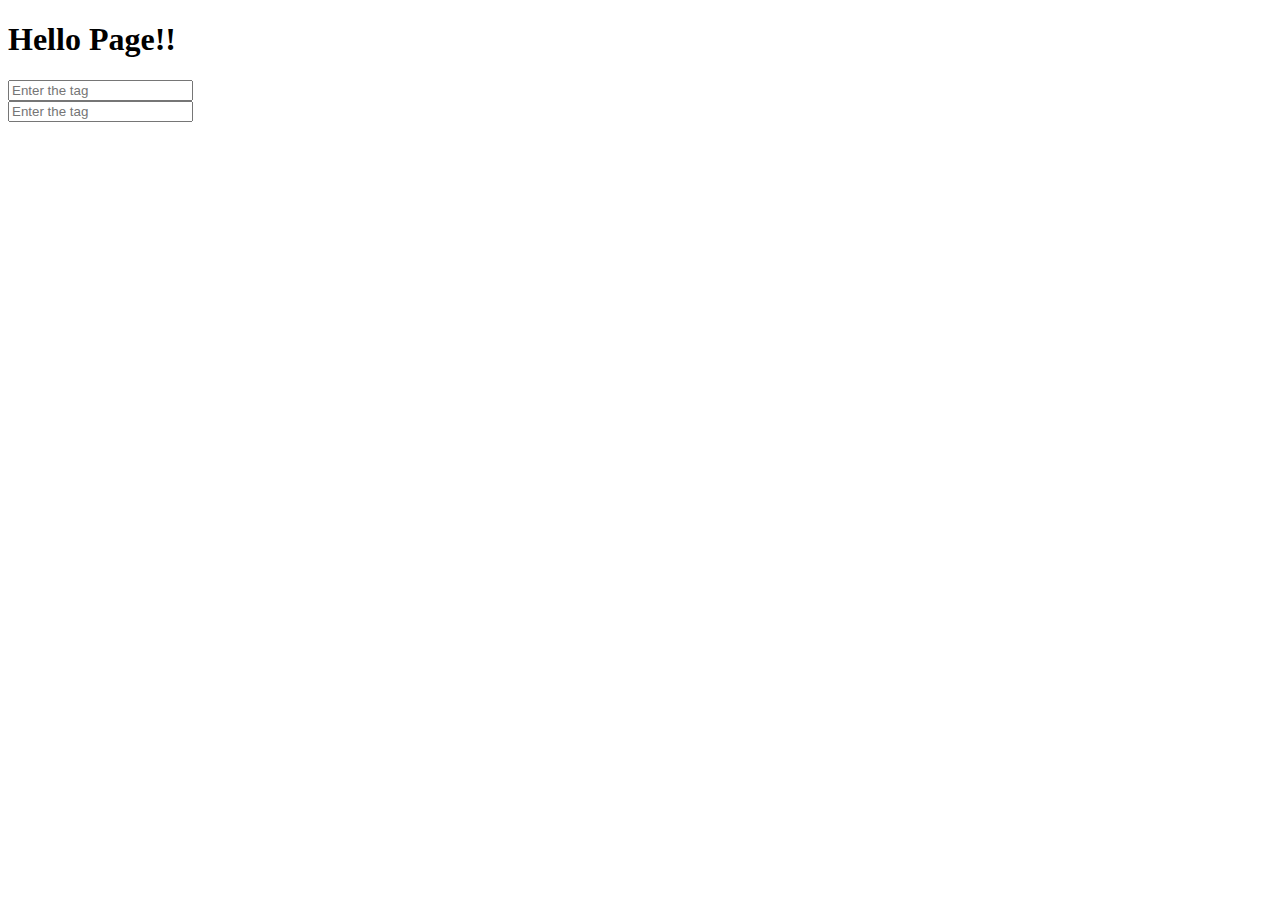
<file: index.html>
<!DOCTYPE html>
<html>
  <head>
    <title>Hello</title>
    <meta charset="UTF-8" />
  </head>

  <body>
    <h1>Hello Page!!</h1>
  </body>

  <!-- Sample code to understand callback.js. Use the debugger to see how the call stack changes. -->
  <!-- <script src = "callback.js"> </script> -->

  <!-- Sample code to understand settimeout function -->
  <!-- <script src = "settimeout.js"> </script> -->

  <!-- for-in loop example -->
  <!-- <script src="./for-in-loop.js"></script> -->

  <!-- <script src="./lcm.js"></script> -->
  <!-- <script src="./steamRoller.js"></script> -->

  <!-- Binary Agent -->
  <!-- <script src="./binary-agent.js"></script> -->

  <!-- Optional arguments - currying/closure-->
  <!-- <script src="./arguments-optional.js"></script> -->

  <!-- Arabic to Roman numerals conversion -->
  <!-- <script src="./arabic-to-roman.js"></script> -->

  <!-- Caesar's Cipher -->
  <!-- <script src="./caesars-cipher.js"></script> -->

  <!-- Telephone number validator -->
  <!-- <script src="./telephone-number-validator.js"></script> -->

  <!-- Cash Register -->
  <!-- <script src="./cash-register.js"></script> -->

  <!-- Convert text input to tag -->
  <script src="./text-to-tag.js"></script>
</html>
</file>
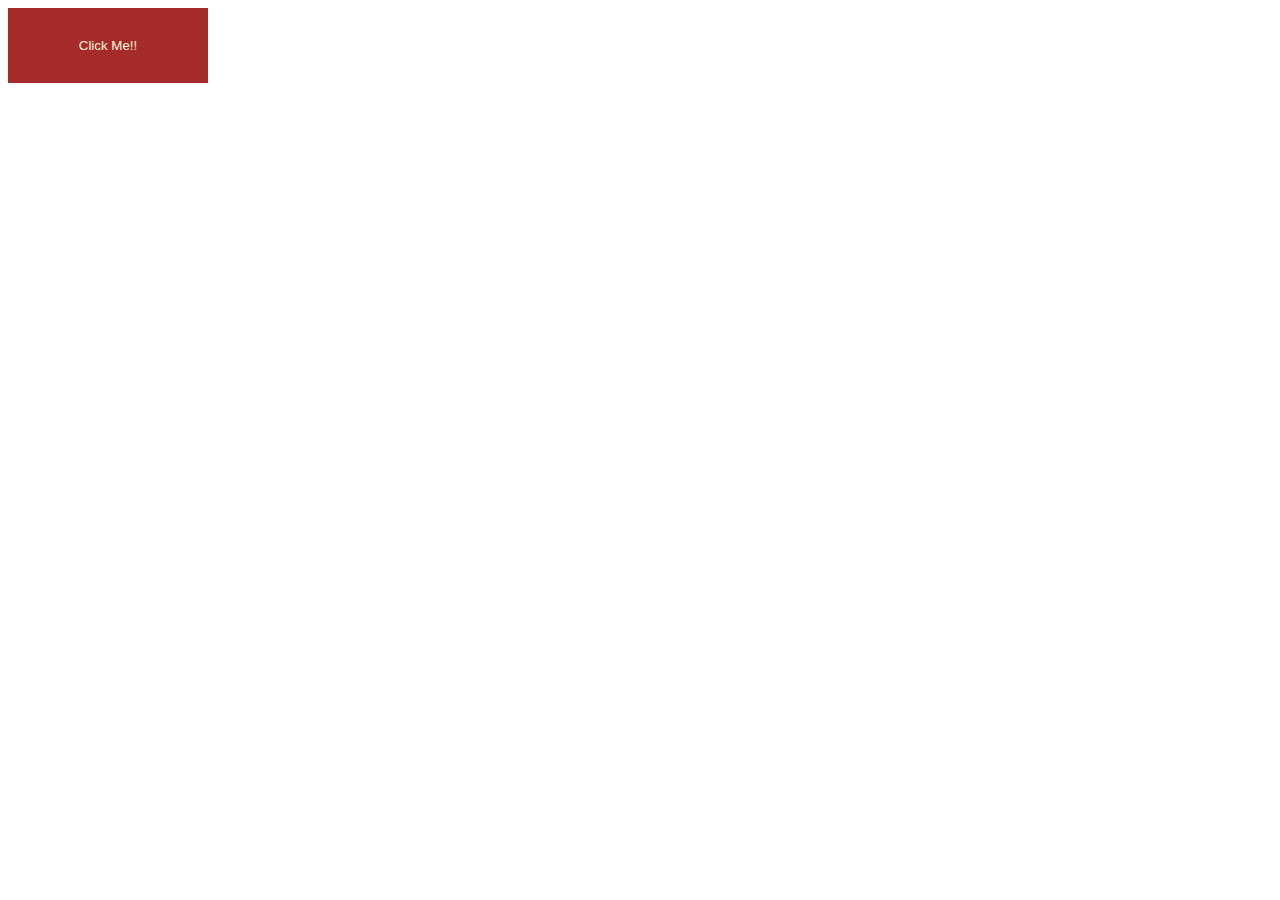
<file: index-callback.html>
<!DOCTYPE html>
<html>
    <head>
        <meta charset="UTF-8">
        <style>
            .button {
                width: 200px;
                height: 75px;
                background-color: brown;
                border: none;
                color: cornsilk;
            }
        </style>
    </head>
    <body>
        <button id="btn" class="button">Click Me!!</button>

        <script src="callback2.js"></script>
    </body>
</html>
</file>
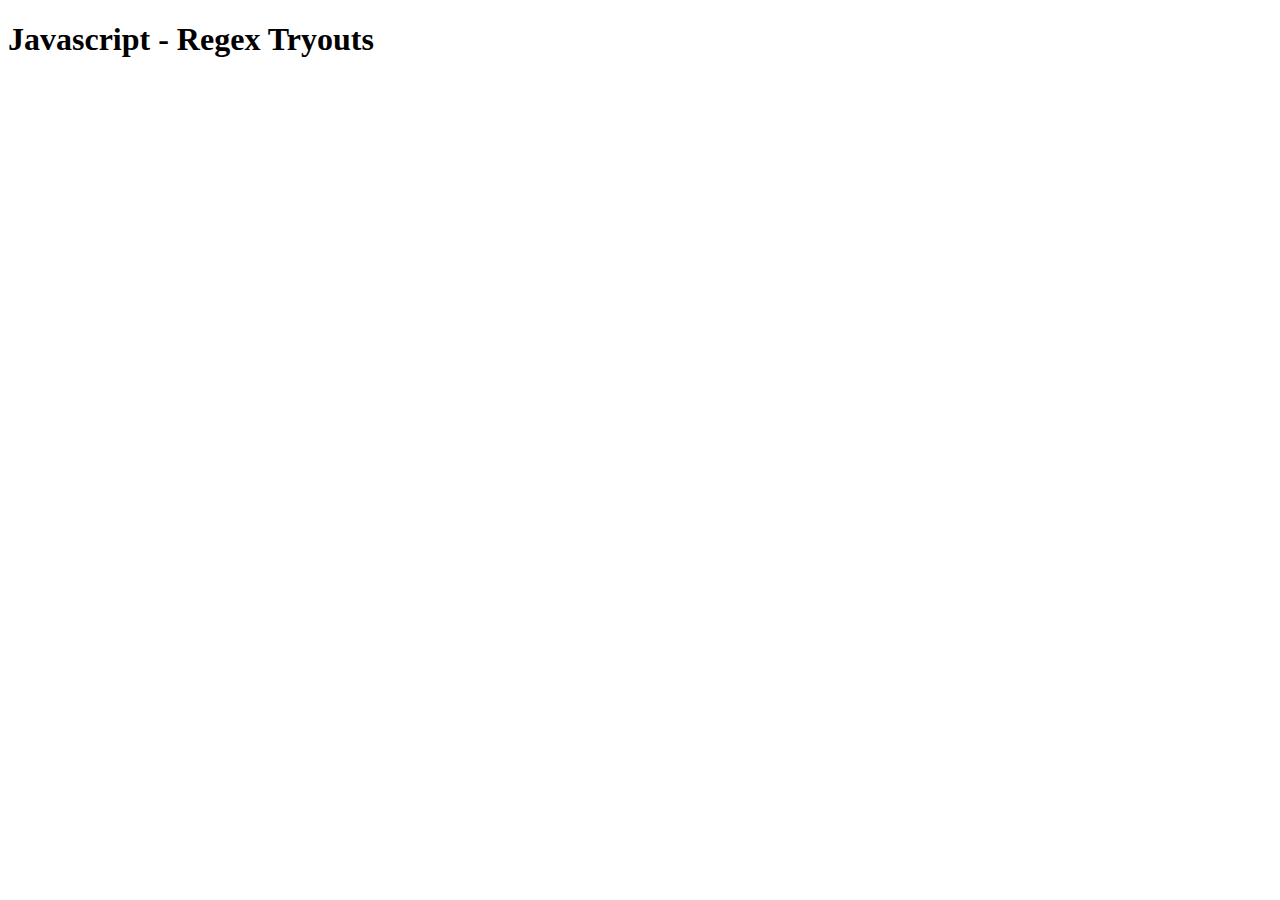
<file: regex.html>
<!DOCTYPE html>
<html lang="en">
<head>
  <meta charset="UTF-8">
  <meta http-equiv="X-UA-Compatible" content="IE=edge">
  <meta name="viewport" content="width=device-width, initial-scale=1.0">
  <title>Regex Examples</title>
</head>
<body>
  <h1>Javascript - Regex Tryouts</h1>
  <script type="text/javascript" src="regex.js"></script>
</body>
</html>
</file>
